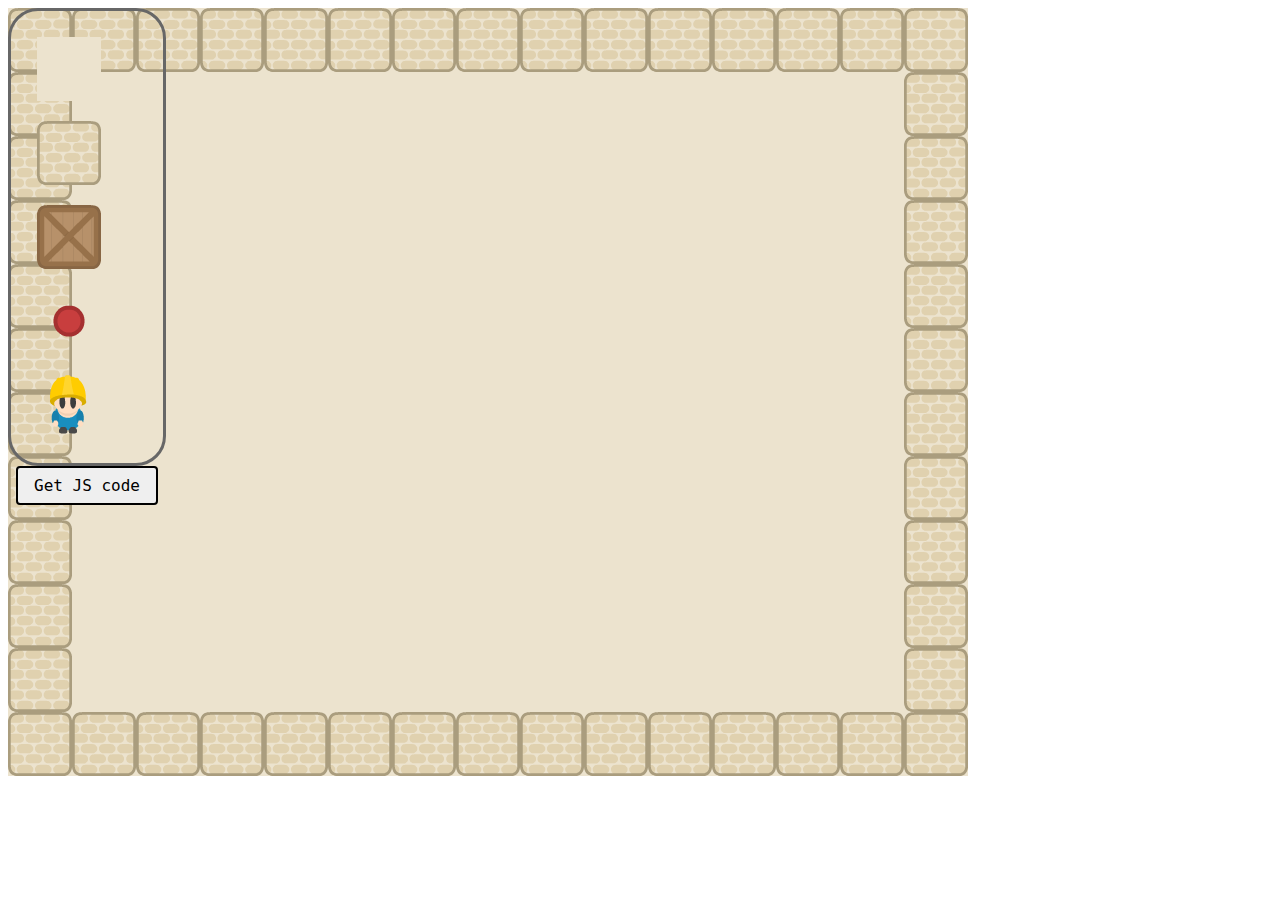
<file: editeur.html>
<html>
    <head>
        <title>Home</title>
        <link rel="stylesheet" type="text/css" href="style.css">
        <link rel="stylesheet" type="text/css" href="editeur.css">
    </head>
    <body>
        <div id="game">
            <div id="map" style="display: inline-block; vertical-align:top;">
            </div>
            <div style="display: inline-block;">
                <div id="ressources">
                    <div id="ressource_ground" onclick="select_item('.')"><img src="assets/Ground_Sand.png" alt=""></div>
                    <div id="ressource_wall" onclick="select_item('#')"><img src="assets/WallRound_Beige.png" alt=""></div>
                    <div id="ressource_crate" onclick="select_item('C')"><img src="assets/Crate_Brown.png" alt=""></div>
                    <div id="ressource_endpoint" onclick="select_item('E')"><img src="assets/EndPoint_Red.png" alt=""></div>
                    <div id="ressource_hero" onclick="select_item('H')"><img src="assets/Character4.png" alt=""></div>
                </div>
                <button id="buttonJsCode">Get JS code</button>
            </div>
        </div>

        <dialog id="confirmationDialog">
            <!-- content -->
            <button aria-label="Close modal" id="buttonCloseX">✖</button>
            <p id="js_code"></p>
        </dialog>
    </body>
    <script src="src/levels.js"></script>
    <script src="src/position.js"></script>
    <script src="src/map.js"></script>
    <script src="src/editeur.js"></script>
</html>
</file>
<file: style.css>
.asset{
    position: absolute;
}

.crate{
    z-index: 1;
}

#map{
    position: absolute;
    z-index: -1;
    background-color: #ece3ce;
}

* {
    font-size: 16px;
    font-family: monospace;
    box-sizing: border-box;
  }

  h1 {
    font-size: 3rem;
    margin-bottom: 0 0 2.5rem 0;
    padding: 0;
    text-align: center;
  }
  button {
    padding: 0.5rem 1rem;
    margin: 0 0.5rem;
    border-radius: 4px;
    border: 2px solid #000;
    cursor: pointer;
  }
  
  #buttonCloseX {
    position: absolute;
    right: 0;
    top: 0;
    font-size: 2rem;
    border: none;
    margin: 0;
    background: none;
  }
  
  dialog {
    background: #fff;
    border-radius: 1rem;
    padding: 2rem 4rem;
    border: 4px solid #000;
  }
</file>
<file: editeur.css>
#ressources{
    border: 3px solid #676767;
    border-radius: 30px;
    padding: 16px;

    div{
        padding: 10px;
    }

    div:hover{
        border: 10px solid #ff0000;
        border-radius: 30px;
    }
}

.selected{
    border: 3px solid #00ff00;
    border-radius: 30px;
    padding: 16px;
}
</file>
